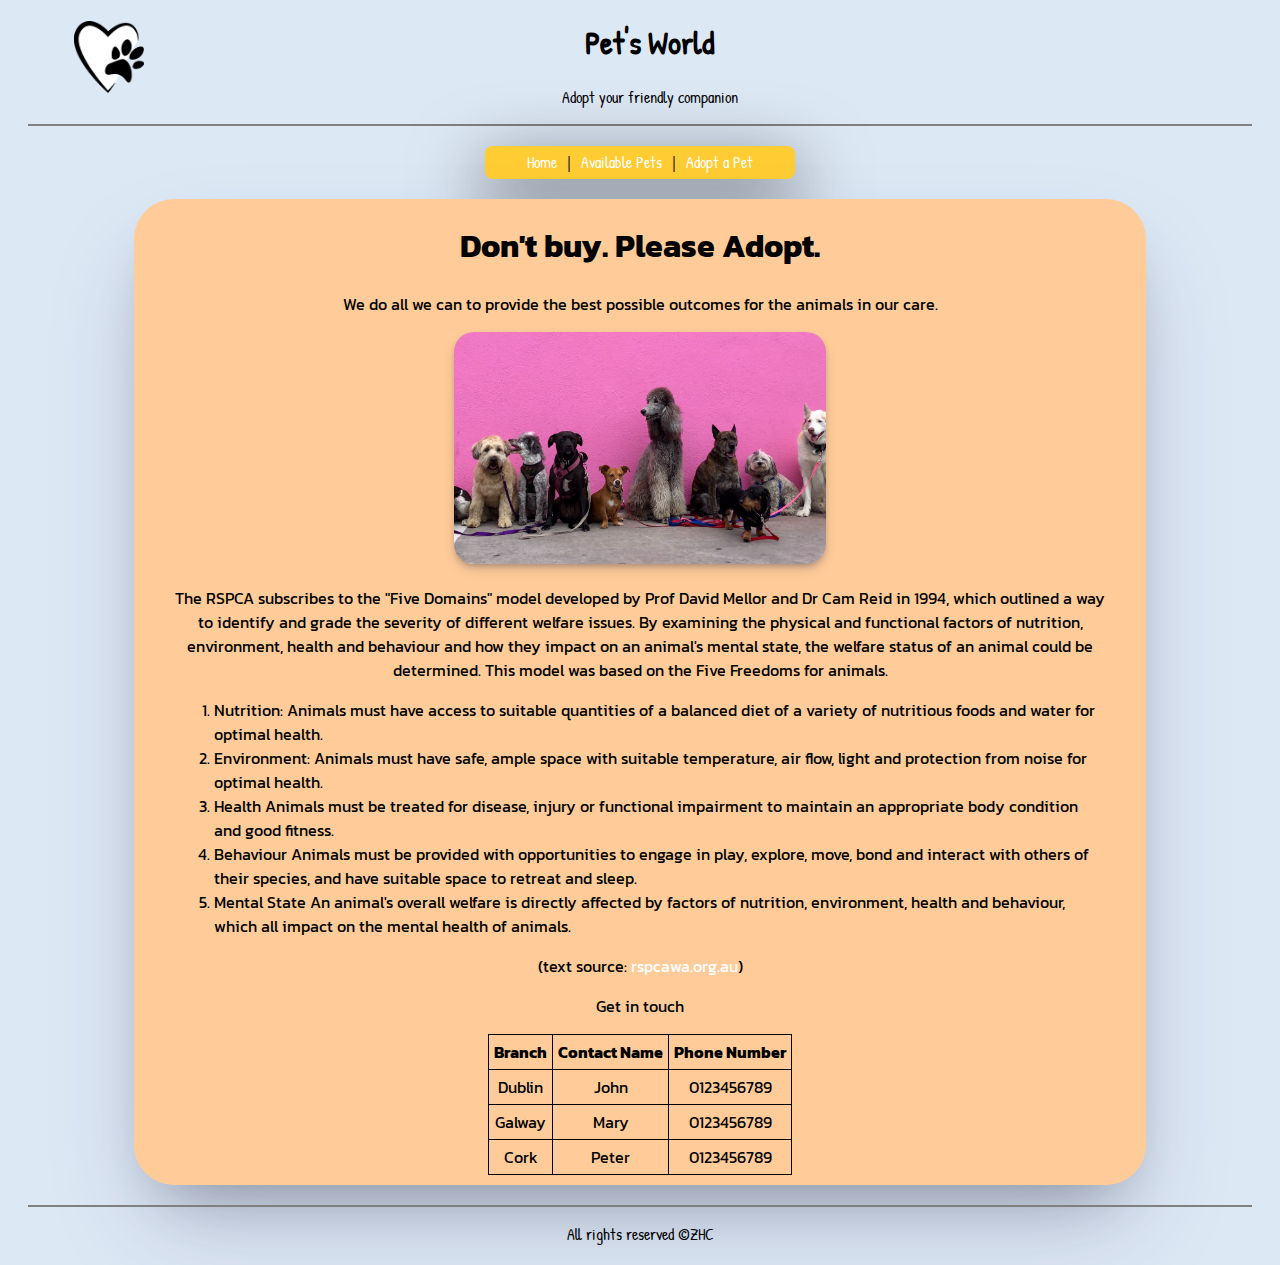
<file: index.html>
<!DOCTYPE html>
<html lang="en">

<head>
<meta charset="UTF-8">
<title>Pet's World</title>
<link rel="stylesheet" href="styles.css" >
<link rel="preconnect" href="https://fonts.googleapis.com">
<link rel="preconnect" href="https://fonts.gstatic.com" crossorigin>
<link href="https://fonts.googleapis.com/css2?family=Kanit:wght@300&family=Patrick+Hand&display=swap" rel="stylesheet">

</head>

<body>

<!-- Header starts here -->

<div class="header">
    <div class="header-logo">
        <a href="index.html"><img src="image/logo.png" alt="A logo" width="70"></a>
    </div>
    <div class="header-para">
        <h1>Pet's World</h1>
        <p>Adopt your friendly companion</p>
    </div>
    <hr>
</div>

<!-- Navigation bar starts here -->

<div class="navigation-bar">
    <nav>
        <a href="index.html">Home</a> ｜
        <a href="available_pets.html">Available Pets</a> ｜
        <a href="adopt_a_pet.html">Adopt a Pet</a>
    </nav>
</div>

<!-- The main content of the page is here-->

<div class="content-index-page">
    <section>
        <h1>Don't buy. Please Adopt.</h1>
        <p>We do all we can to provide the best possible outcomes for the animals in our care.</p>
    </section>

    <img src="image/pets.jpg" id="pets-image" alt="This is a pets image">

    <div>
        <p>
            The RSPCA subscribes to the "Five Domains" model developed by Prof David Mellor and Dr Cam Reid in 1994,
            which outlined a way to identify and grade the severity of different welfare issues.
            By examining the physical and functional factors of nutrition, environment, health and behaviour and
            how they impact on an animal's mental state, the welfare status of an animal could be determined.
            This model was based on the Five Freedoms for animals.
        </p>
        <ol>
            <li>Nutrition:
                Animals must have access to suitable quantities of a balanced diet of a
                variety of nutritious foods and water for optimal health.</li>
            <li>Environment:
                Animals must have safe, ample space with suitable temperature,
                air flow, light and protection from noise for optimal health.</li>
            <li>Health
                Animals must be treated for disease, injury or functional
                impairment to maintain an appropriate body condition and good fitness.</li>
            <li>Behaviour
                Animals must be provided with opportunities to engage in play,
                explore, move, bond and interact with others of their species,
                and have suitable space to retreat and sleep.</li>
            <li>Mental State
                An animal's overall welfare is directly affected by factors of nutrition,
                environment, health and behaviour, which all impact on the mental health
                of animals.</li>
        </ol>
        <p>(text source: <a href="https://www.rspcawa.org.au/five-domains-for-animals">rspcawa.org.au</a>)</p>

        <p>Get in touch</p>

        <table class="content-table">
            <tr>
                <th>Branch</th>
                <th>Contact Name</th>
                <th>Phone Number</th>
            </tr>
            <tr>
                <td>Dublin</td>
                <td>John</td>
                <td>0123456789</td>
            </tr>
            <tr>
                <td>Galway</td>
                <td>Mary</td>
                <td>0123456789</td>
            </tr>
            <tr>
                <td>Cork</td>
                <td>Peter</td>
                <td>0123456789</td>
            </tr>
        </table>

    </div>
</div>

<!-- Footer starts here -->

<div class="footer">
    <hr>
    <p>All rights reserved &copy;ZHC</p>
</div>

</body>

</html>
</file>
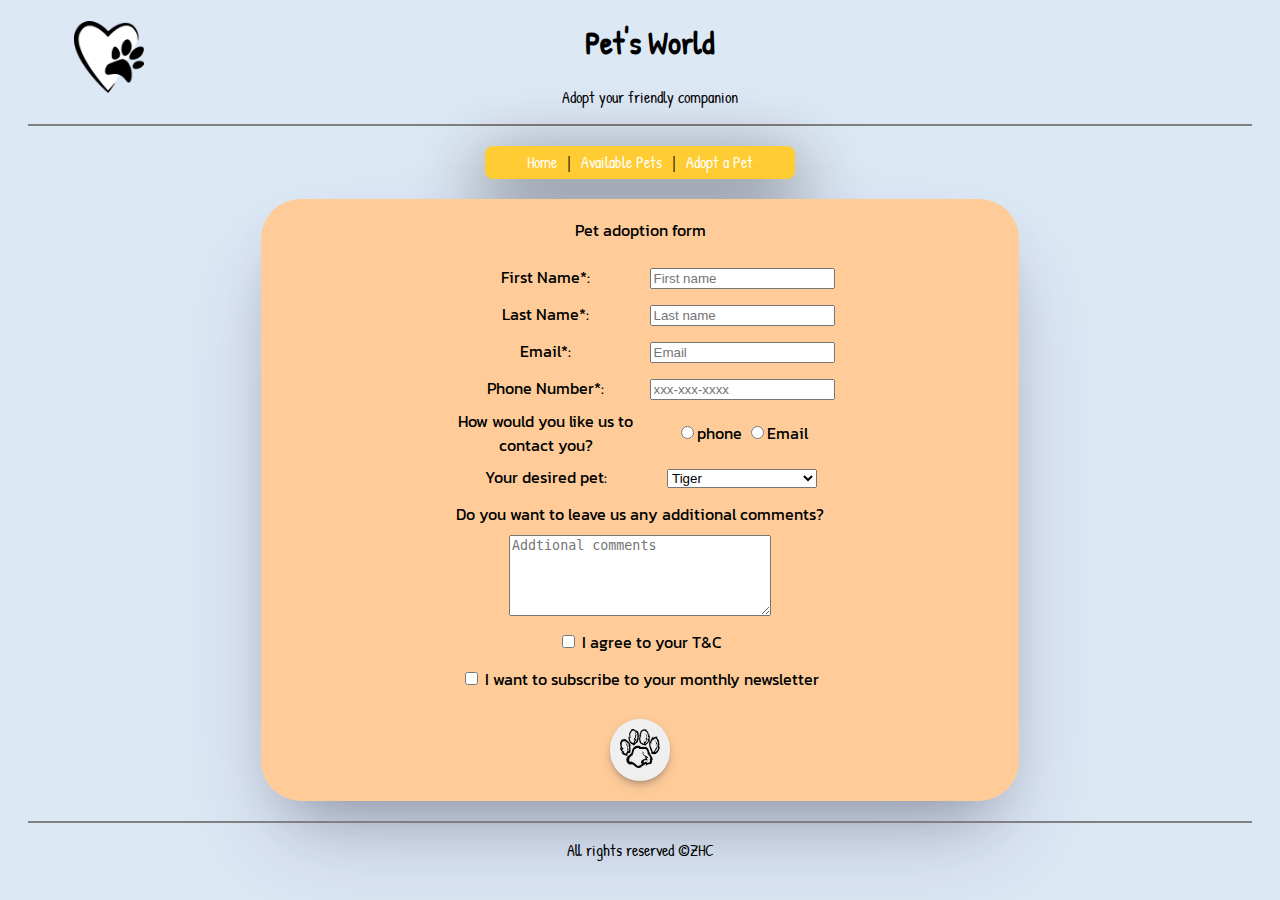
<file: adopt_a_pet.html>
<!DOCTYPE html>
<html lang="en">

<head>
<meta charset="UTF-8">
<title>Adopt a Pet</title>
<link rel="stylesheet" href="styles.css">
<link rel="preconnect" href="https://fonts.googleapis.com">
<link rel="preconnect" href="https://fonts.gstatic.com" crossorigin>
<link href="https://fonts.googleapis.com/css2?family=Kanit:wght@300&family=Patrick+Hand&display=swap" rel="stylesheet">
</head>

<body>

<!-- Header starts here -->
<div class="header">
    <div class="header-logo">
        <a href="index.html"><img src="image/logo.png" alt="A logo" width="70"></a>
    </div>
    <div class="header-para">
        <h1>Pet's World</h1>
        <p>Adopt your friendly companion</p>
    </div>
    <hr>
</div>

<!-- Navigation bar starts here -->

<div class="navigation-bar">
    <nav>
        <a href="index.html">Home</a> ｜
        <a href="available_pets.html">Available Pets</a> ｜
        <a href="adopt_a_pet.html">Adopt a Pet</a>
    </nav>
</div>

<!-- The main content of the page is here-->
<div class="content-adopt-a-pet-page">
    <p>Pet adoption form</p>
    <form>
        <table class="adopt-table">
            <tr>
                <td>First Name*:</td>
                <td><input type="text" name="first-name" required maxlength="20" minlength="3" placeholder="First name"></td>
            </tr>
            <tr>
                <td>Last Name*:</td>
                <td><input type="text" name="last-name" required maxlength="20" minlength="3" placeholder="Last name"></td>
            </tr>
            <tr>
                <td>Email*:</td>
                <td><input type="email" name="email" required placeholder="Email"></td>
            </tr>
            <tr>
                <td>Phone Number*:</td>
                <td><input type="tel" name="phone" required placeholder="xxx-xxx-xxxx" pattern="[0-9]{10}" ></td>
            </tr>
            <tr>
                <td>How would you like us to contact you?</td>
                <td><input type="radio" value="contact-phone" name="contact-method">phone
                <input type="radio" value="contact-email" name="contact-method">Email</td>
            </tr>
            <tr>
                <td>Your desired pet:</td>
                <td><select>
                    <option>Tiger</option>
                    <option>Fluffy</option>
                    <option>Micky</option>
                    <option>Ringo</option>
                </select></td>
            </tr>

        <tr>
            <td colspan="2">Do you want to leave us any additional comments?</td>
        </tr>
        <tr>
            <td colspan="2"><textarea rows="5" cols="30" placeholder="Addtional comments"></textarea></td>
        </tr>
        <tr>
            <td colspan="2"><input type="checkbox" name="agree-t&c" value="agree-t&c"> I agree to your T&C</td>
        </tr>
        <tr>
            <td colspan="2"><input type="checkbox" name="subscribe-monthly-newsletter" value="subscribe-monthly-newsletter"> I want to subscribe to your monthly newsletter</td>
        </tr>
        </table>
        <button type="submit" class="submit-button"><img src="image/paw.png" id="submit-button-image" alt="submit button"></button>
    </form>

</div>

<!-- Footer starts here -->

<div class="footer">
    <hr>
    <p>All rights reserved &copy;ZHC</p>
</div>

</body>

</html>
</file>
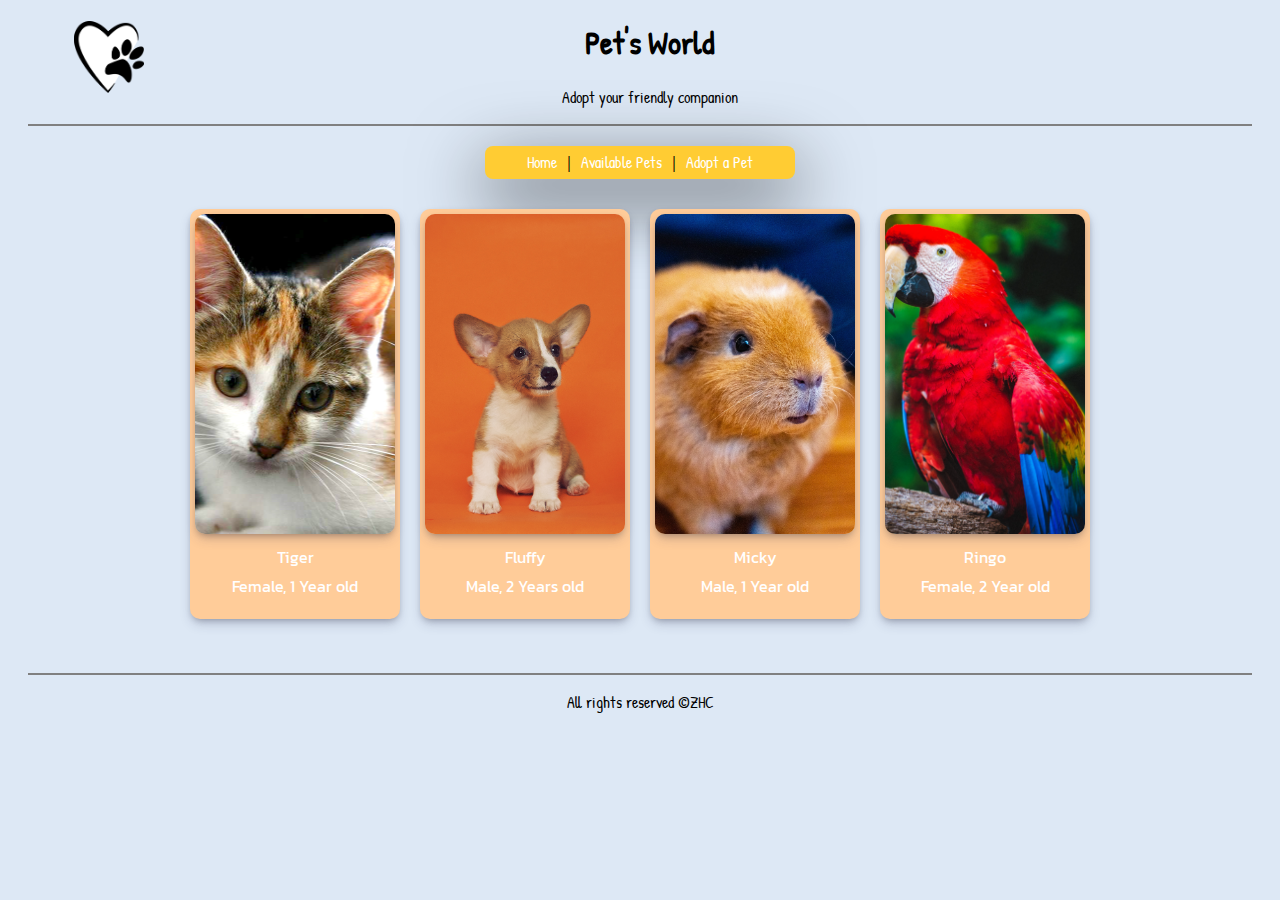
<file: available_pets.html>
<!DOCTYPE html>
<html lang="en">

<head>
<meta charset="UTF-8">
<title>Available Pets</title>
<link rel="stylesheet" href="styles.css">
<link rel="preconnect" href="https://fonts.googleapis.com">
<link rel="preconnect" href="https://fonts.gstatic.com" crossorigin>
<link href="https://fonts.googleapis.com/css2?family=Kanit:wght@300&family=Patrick+Hand&display=swap" rel="stylesheet">
</head>

<body>

<!-- Header starts here -->

<div class="header">
    <div class="header-logo">
        <a href="index.html"><img src="image/logo.png" alt="A logo" width="70"></a>
    </div>
    <div class="header-para">
        <h1>Pet's World</h1>
        <p>Adopt your friendly companion</p>
    </div>
    <hr>
</div>

<!-- Navigation bar starts here -->

<div class="navigation-bar">
    <nav>
        <a href="index.html">Home</a> ｜
        <a href="available_pets.html">Available Pets</a> ｜
        <a href="adopt_a_pet.html">Adopt a Pet</a>
    </nav>
</div>

<!-- The main content of the page is here-->
<div class="content-available-pets-page">
    <div class="pets-card-box">
        <a href="adopt_a_pet.html"><img class="pets-card-image" src="image/cat.jpg" alt="A pet">
        <p>Tiger</p>
        <p>Female, 1 Year old</p></a>
    </div>
    <div class="pets-card-box">
        <a href="adopt_a_pet.html"><img class="pets-card-image" src="image/dog.jpg" alt="A pet">
        <p>Fluffy</p>
        <p>Male, 2 Years old</p></a>
    </div>
    <div class="pets-card-box">
        <a href="adopt_a_pet.html"><img class="pets-card-image" src="image/guinea.jpg" alt="A pet">
        <p>Micky</p>
        <p>Male, 1 Year old</p></a>
    </div>
    <div class="pets-card-box">
        <a href="adopt_a_pet.html"><img class="pets-card-image" src="image/parrot.jpg" alt="A pet">
        <p>Ringo</p>
        <p>Female, 2 Year old</p></a>
    </div>


</div>
<br>

<!-- Footer starts here -->

<div class="footer">
    <hr>
    <p>All rights reserved &copy;ZHC</p>
</div>

</body>

</html>
</file>
<file: styles.css>
ol{
    text-align: left;
}

html{
    background-color: #DDE8F5;
}

body{
    font-family: 'Kanit', sans-serif;
}

.header , .footer, .navigation-bar{
    font-family: 'Patrick Hand', cursive;
    text-align: center;
    margin: 20px;
}

.header-logo {
    width:10% ;
    float: left;
    padding-left: 20px;
}

.header-para {
    width: 80%;
    text-align: center;
    margin-left: auto;
    margin-right: auto;
}

.navigation-bar {
    background-color: #ffcc33;
    padding: 5px;
    width: 300px;
    margin-left: auto;
    margin-right: auto;
    border-radius: 8px;
    box-shadow: rgba(0, 0, 0, 0.56) 0px 22px 70px 4px;
}

.content-table {
    border-collapse: collapse;
    margin-left: auto;
    margin-right: auto;
}

.content-table tr,.content-table td,.content-table th {
    border: 1px solid;
    padding: 5px;
    text-align: center;
}

.adopt-table {
    margin-left: auto;
    margin-right: auto;
}

.adopt-table td:first-child {
    width: 200px;
}

.adopt-table tr {
    height: 35px;
}

.adopt-table select {
    width: 150px;
}

.content-available-pets-page {
    display: flex;
    flex-direction: row;
    flex-wrap: wrap;
    justify-content: center;
}

.pets-card-box {
    display:block;
    width: 200px;
    height: 400px;
    margin: 10px;
    text-align:center;
    background-color: #ffcc99;
    padding: 5px;
    border-radius: 10px;
    box-shadow: rgba(50, 50, 93, 0.25) 0px 6px 12px -2px, rgba(0, 0, 0, 0.3) 0px 3px 7px -3px;
}

.pets-card-box p {
    margin: 5px;
}

.pets-card-box:hover {
    background-color: #ffcc33;
    box-shadow: rgb(38, 57, 77) 0px 20px 30px -10px;
}

.pets-card-image {
    width:100%;
    height: 80%;
    object-fit: cover;
    border-radius: 10px;
    box-shadow: rgba(50, 50, 93, 0.25) 0px 6px 12px -2px, rgba(0, 0, 0, 0.3) 0px 3px 7px -3px;

}

.content-index-page{
    text-align: center;
    margin-top:15px;
    margin-left: 10%;
    margin-right: 10%;
    padding: 2px 40px 10px 40px;
    background-color: #ffcc99;
    border-radius: 40px;
    box-shadow: rgba(50, 50, 93, 0.25) 0px 50px 100px -20px, rgba(0, 0, 0, 0.3) 0px 30px 60px -30px;
}

.content-adopt-a-pet-page{
    text-align: center;
    padding-top: 3px;
    margin-top: 5px;
    margin-left: 20%;
    margin-right: 20%;
    background-color: #ffcc99;
    border-radius: 40px;
    box-shadow: rgba(50, 50, 93, 0.25) 0px 50px 100px -20px, rgba(0, 0, 0, 0.3) 0px 30px 60px -30px;
}

.submit-button{
    margin: 20px;
}

#pets-image {
    width: 40%;
    border-radius: 20px;
    box-shadow: rgba(50, 50, 93, 0.25) 0px 6px 12px -2px, rgba(0, 0, 0, 0.3) 0px 3px 7px -3px;
}

#submit-button-image {
    width: 40px;
    height: auto;

}

button {
    border-radius: 40px;
    border-width: 0px;
    padding: 10px;
    box-shadow: rgba(50, 50, 93, 0.25) 0px 6px 12px -2px, rgba(0, 0, 0, 0.3) 0px 3px 7px -3px;
}

button:hover {
    box-shadow: rgb(38, 57, 77) 0px 20px 30px -10px;
}

hr {
    border-collapse: collapse;
    border-color: grey;
    border: 1px solid;
}

a:link {
    color: white;
    text-decoration: none;
}

a:hover {
    color: blue;
    text-decoration: underline;
}
</file>
